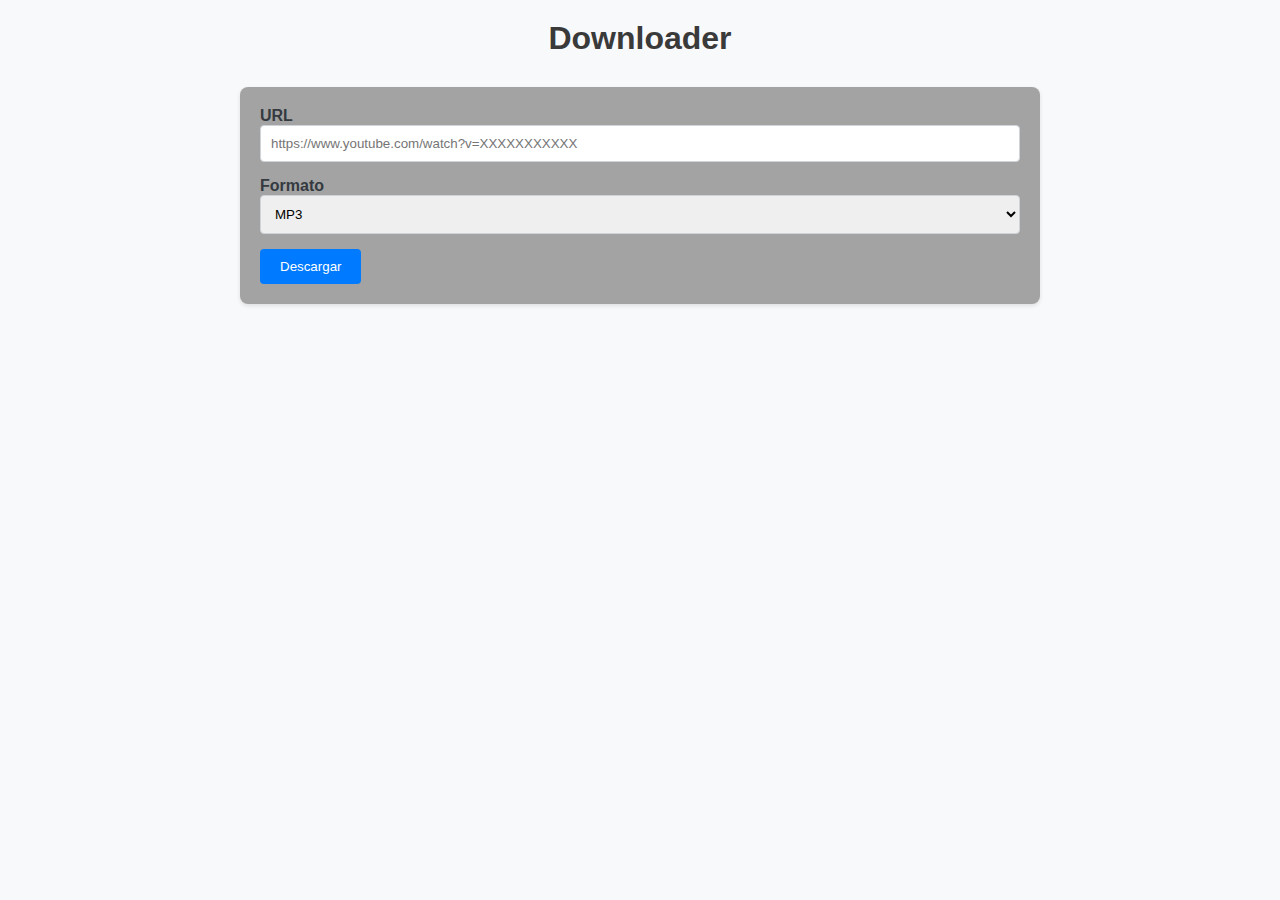
<file: webapp.html>
<!DOCTYPE html>
<html lang="es">
<head>
    <link rel="stylesheet" href="style.css">
    <meta charset="UTF-8">
    <meta name="viewport" content="width=device-width, initial-scale=1.0">
    <link href="https://cdn.jsdelivr.net/npm/bootstrap@5.0.2/dist/css/bootstrap.min.css" rel="stylesheet" integrity="sha384-EVSTQN3/azprG1Anm3QDgpJLIm9Nao0Yz1ztcQTwFspd3yD65VohhpuuCOmLASjC" crossorigin="anonymous">
    <title>Downloader</title>
</head>
<body>
    <div class="container">
        <div class="row">
            <div class="col-12">
                <h1>Downloader</h1>
            </div>
        </div>
    </div> 
    <div class="container">
        <div class="row">
            <div class="col-12">
                <form action="download.php" method="post">
                    <div class="mb-3">
                        <label for="url" class="form-label">URL</label>
                        <input type="text" class="form-control" id="url" name="url" placeholder="https://www.youtube.com/watch?v=XXXXXXXXXXX" required>
                    </div>
                    <div class="mb-3">
                        <label for="format" class="form-label">Formato</label>
                        <select class="form-select" id="format" name="format" required>
                            <option value="mp3">MP3</option>
                            <option value="mp4">MP4</option>
                        </select>
                    </div>
                    <button type="submit" class="btn btn-primary">Descargar</button>
                </form>
            </div>
        </div>
</body>
</html>
</file>
<file: style.css>
/* Path: style.css */


/* Reset some default styles */
body, h1, h2, h3, p, input, select, button {
    margin: 0;
    padding: 0;
    box-sizing: border-box;
}

/* Body styles */
body {
    font-family: 'Arial', sans-serif;
    background-color: #f8f9fa;
    color: #343a40;
}

/* Container styles */
.container {
    max-width: 800px;
    margin: 20px auto;
}

/* Header styles */
h1 {
    color: #3a3a3a;
    text-align: center;
    margin-bottom: 30px;
}

/* Form styles */
form {
    background-color: #a3a3a3;
    padding: 20px;
    border-radius: 8px;
    box-shadow: 0 2px 4px rgba(0, 0, 0, 0.1);
}

.form-label {
    font-weight: bold;
}

/* Input styles */
.form-control,
.form-select {
    width: 100%;
    padding: 10px;
    margin-bottom: 15px;
    border: 1px solid #ced4da;
    border-radius: 4px;
}

/* Button styles */
.btn-primary {
    background-color: #007bff;
    color: #fff;
    padding: 10px 20px;
    border: none;
    border-radius: 4px;
    cursor: pointer;
}

.btn-primary:hover {
    background-color: #0056b3;
}
</file>
